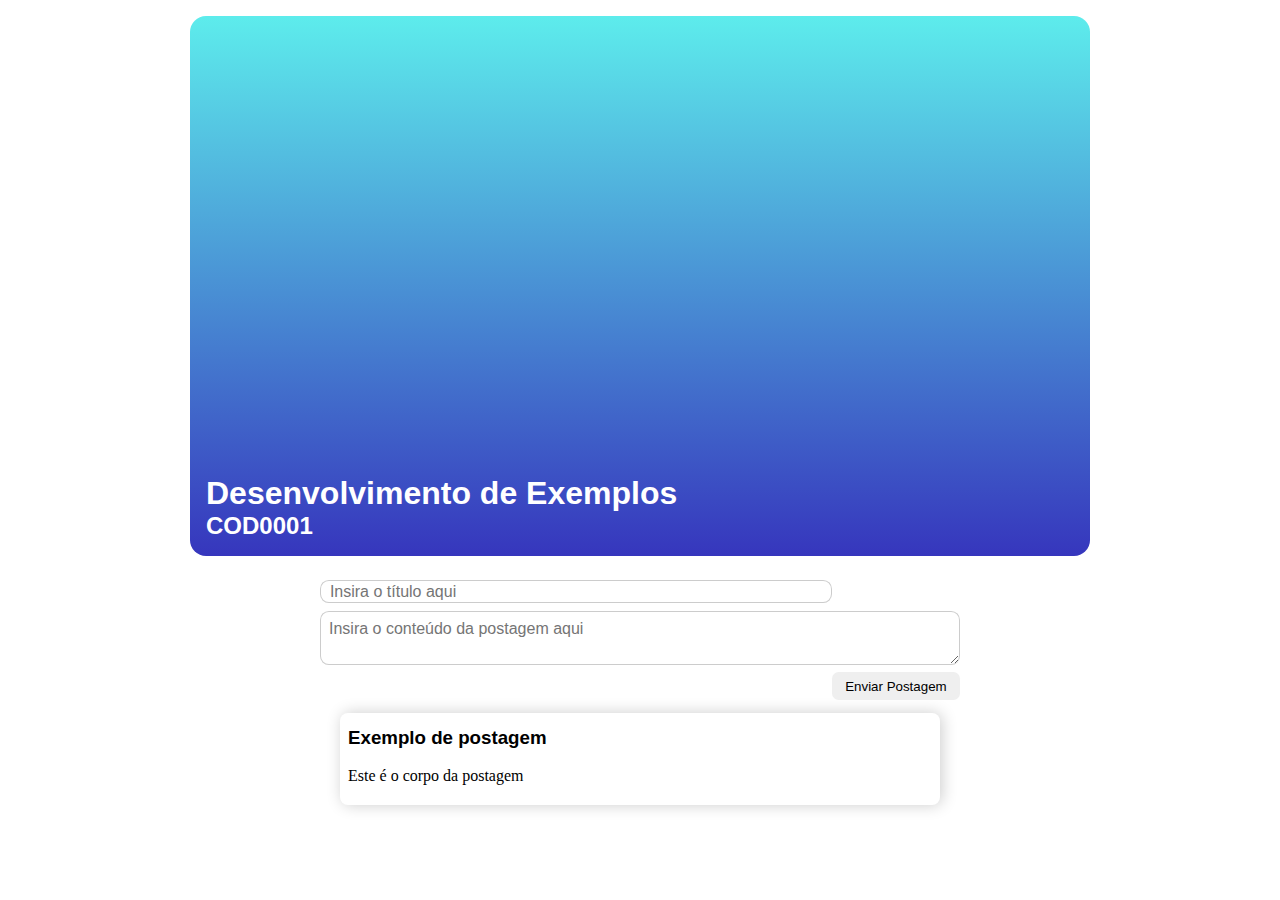
<file: TP01/index.html>
<html lang="en">
<head>
    <meta charset="UTF-8">
    <meta http-equiv="X-UA-Compatible" content="IE=edge">
    <meta name="viewport" content="width=device-width, initial-scale=1.0">
    <title>Disciplina: COD0001 - Exemplo</title>
    <link rel="stylesheet" href="./index.css" type="text/css"/>
</head>
<body>
    <header class="main-header">
        <h1>Desenvolvimento de Exemplos</h1>
        <h2>COD0001</h2>
    </header>
    <form id="post-area" onsubmit='enviarPostagem()'>
        <input type='text' class='titulo' placeholder="Insira o título aqui" required />
        <textarea class='corpo' placeholder="Insira o conteúdo da postagem aqui" required></textarea>
        <button type="submit">Enviar Postagem</button>
    </form>
    <div id="postagens">
    </div>
    <script src="index.js"></script>
</body>
</html>
</file>
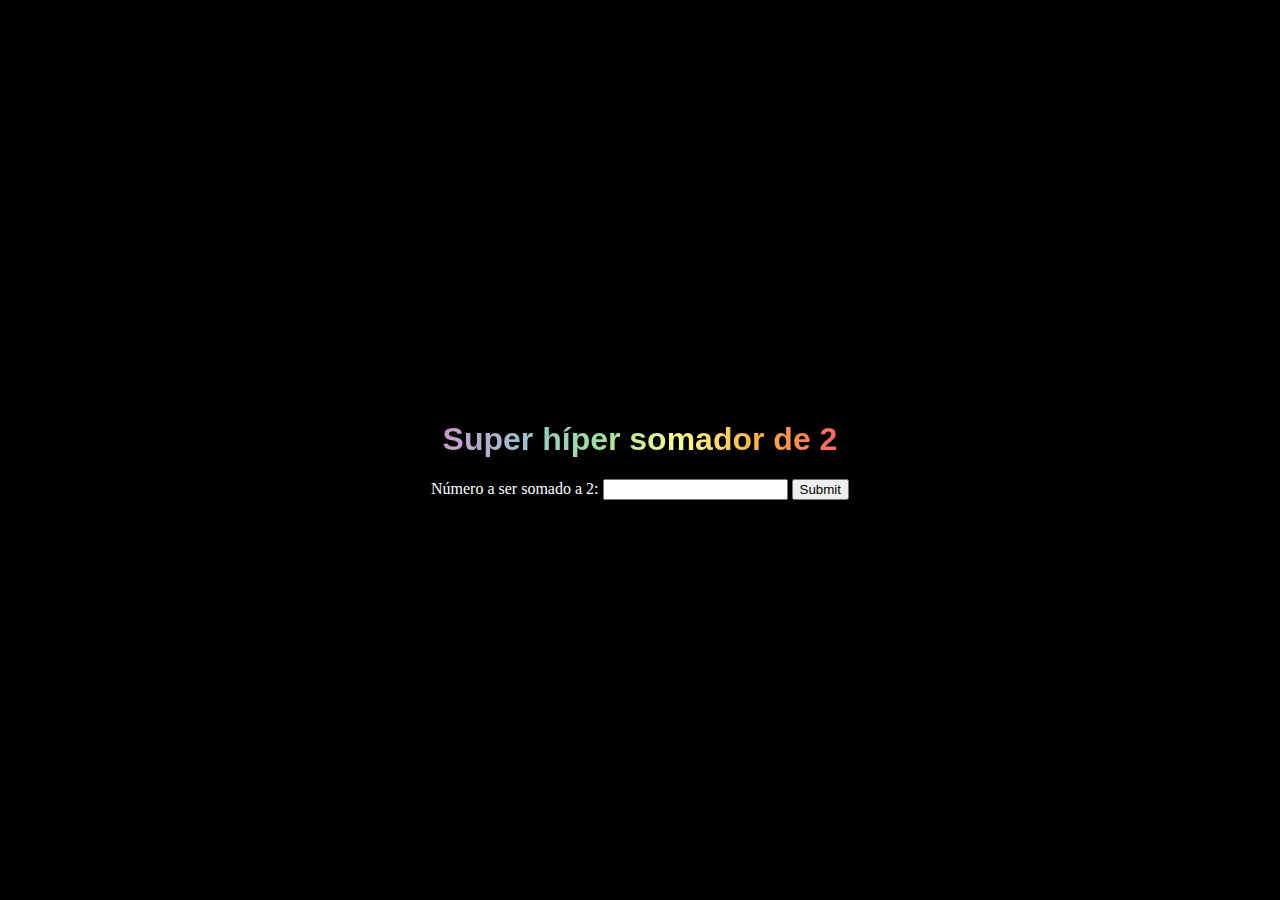
<file: TP02/templates/index.html>
<!DOCTYPE html>
<html lang="en">
<head>
    <meta charset="UTF-8">
    <meta http-equiv="X-UA-Compatible" content="IE=edge">
    <meta name="viewport" content="width=device-width, initial-scale=1.0">
    <title>Incrível supremo excelente somador de 2</title>
    <style>
        @keyframes rainbow {
            0% {
                background-position: 0 50%;
            }
            50% {
                background-position: 100% 50%;
            }
            100% {
                background-position: 200% 50%;  
            }
        }
        body {
            margin: 0;
            padding: 0;

            background: black;
            color: white;

            width: 100vw;
            height: 100vh;

            display: flex;
            flex-direction: column;
            align-items: center;
            justify-content: center;
        }
        h1 {
            animation: rainbow 5s linear infinite;
            background: linear-gradient(to right, #CC99C9, #9EC1CF, #9EE09E, #FDFD97, #FEB144, #FF6663, #FEB144, #FDFD97, #9ee09e, #9EC1CF, #CC99C9) repeat;
            background-size: 200% 200%;
            -webkit-background-clip: text;
            -moz-background-clip: text;
            background-clip: text;
            color: transparent;
            font-family: sans-serif;
        }
    </style>
</head>
<body>
    <h1>Super híper somador de 2</h1>
    <form action="/resultado" method="POST">
        <label for="num">Número a ser somado a 2:</label>
        <input type="number" required name="num" id="num">
        <input type="submit">
    </form>
</body>
</html>
</file>
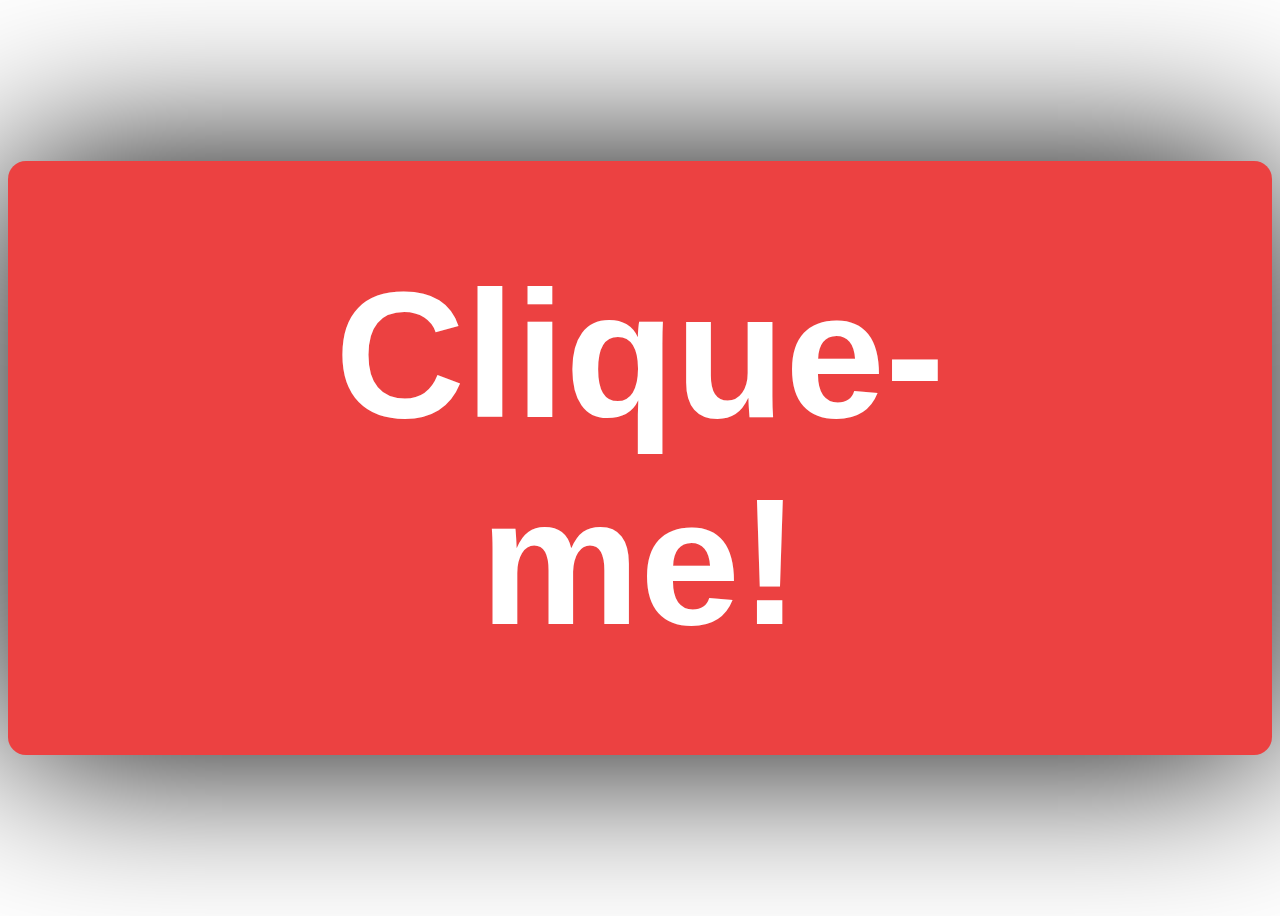
<file: questao2.html>
<html lang="pt-BR">
<head>
    <title>Botão Desparecedor!</title>
    <style>
        body {
            display: flex;
            align-items: center;
            justify-content: center;
            height: 100vh;
        }
        #botaoDesaparecedor {
            border: none;
            padding: .5em 1em;
            text-decoration: none;
            background: #ec4141;
            color: #ffffff;
            border-radius: .1em;
            box-shadow: 0 0 1em #000;
            font-family: sans-serif;
            font-size: 20vmin;
            font-weight: 600;
            cursor: pointer;
            text-align: center;
            transition: all .4s;
            -webkit-appearance: none;
            -moz-appearance: none;
        }
        #botaoDesaparecedor:active {
            background: #ca1e1e;
            box-shadow: 0 0 .5em #000;
            transform: scale(0.95);
        }
    </style>
</head>
<body>
    <button id="botaoDesaparecedor" onclick="commitDie(this)">Clique-me!</button>
    <script>
        function commitDie(elemento){
            elemento.style.opacity = '0'; // Adicionar uma animaçãozinha legal antes de sumir
            setTimeout(() => { elemento.remove() }, 400);
        }
    </script>
</body>
</html>
</file>
<file: TP01/index.css>
* {
    box-sizing: border-box;
}

.main-header {
    align-items: flex-start;
    background: linear-gradient(to top, rgb(54, 54, 189), rgb(93, 236, 236));
    border-radius: 1em;
    color: white;
    display: flex;
    flex-direction: column;
    justify-content: flex-end;
    height: 60vmin;
    margin: 1em auto;
    padding: 1rem;
    width: 100vmin;
}
.main-header h1, .main-header h2 {
    font-family: sans-serif;
    margin: 0;
}

#post-area {
    margin: 0 auto;
    margin-bottom: 3em;
    max-width: 80ch;
}
#post-area > input[type=text] {
    border: 1px solid #0003;
    border-radius: 1ch;
    font-size: 1rem;
    margin: .5em 0;
    padding: .1em 1ch;
    width: 80%;
}
#post-area > textarea {
    border: 1px solid #0003;
    border-radius: 1ch;
    font-family: sans-serif;
    font-size: 1rem;
    padding: .5em;
    width: 100%;
}
#post-area > button {
    border: none;
    border-radius: .5em;
    float: right;
    margin: .5em;
    margin-right: 0;
    padding: .5em 1em;
}

#postagens {
    max-width: 75ch;
    margin: 0 auto;
}
.postagem {
    border-radius: .5em;
    box-shadow: 2px 0 1em #0003;
    margin: 1em 0;
    max-width: 75ch;
    padding: .5ch 1ch;
}
.postagem h3 {
    font-family: sans-serif;
    margin-top: .5em;
}
.postagem p {
    font-family: serif;
}
</file>
